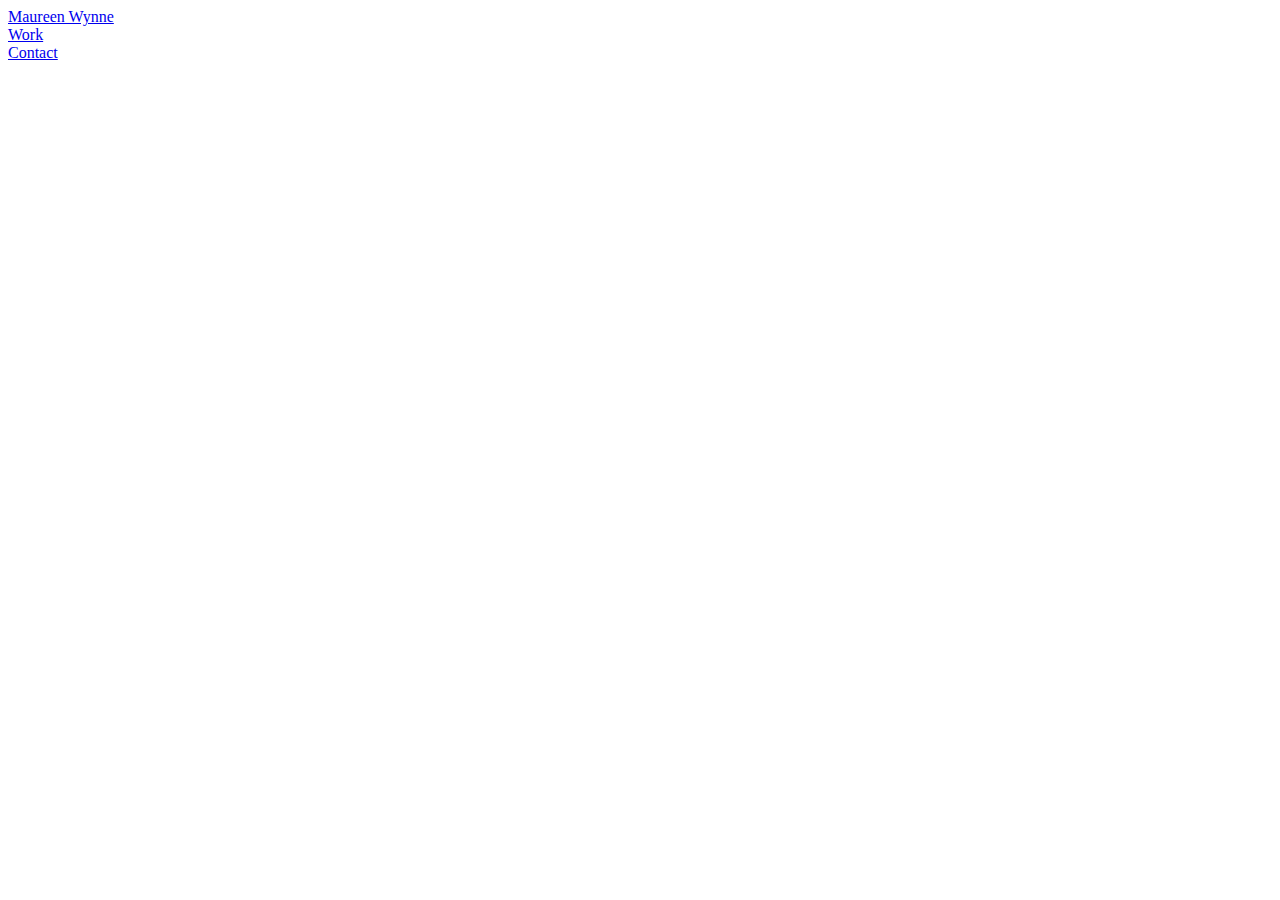
<file: public/index.html>
<!DOCTYPE html>
<html lang="en-US">

<head>
	<meta name="generator" content="Hugo 0.42.2" />
    <meta charset="utf-8">
    <meta http-equiv="X-UA-Compatible" content="chrome=1">
    <meta name="HandheldFriendly" content="True">
    <meta name="MobileOptimized" content="320">
    <meta name="viewport" content="width=device-width, initial-scale=1.0">
    <meta name="referrer" content="no-referrer">
    
    <meta name="description" content="Maureen Wynne">
    
    <meta name="twitter:card" content="summary">
    <meta name="twitter:domain" content="http://highereddashboards.io/">
    
    <meta name="twitter:image" content="http://highereddashboards.io/tn.png">
    <meta name="twitter:title" property="og:title" itemprop="title name" content="Maureen Wynne">
    <meta name="twitter:description" property="og:description" itemprop="description" content="Maureen Wynne">
    <meta name="og:type" content="website">
    <meta name="og:url" content="http://highereddashboards.io/">
    <meta name="og:image" itemprop="image primaryImageOfPage" content="http://highereddashboards.io/tn.png">
    
    <title>Maureen Wynne</title>
    <link rel="shortcut icon" href="http://highereddashboards.io/sam.ico" id="favicon">
    <link rel="stylesheet" href="http://highereddashboards.io/css/style.css">
    
    <link rel="stylesheet" href="https://fonts.googleapis.com/css?family=Didact+Gothic">
    
    <script src="https://code.jquery.com/jquery-3.2.1.min.js" integrity="sha256-hwg4gsxgFZhOsEEamdOYGBf13FyQuiTwlAQgxVSNgt4="
        crossorigin="anonymous"></script>
    
    

</head>

</html>
<body><div class="section" id="splash">
<div id="big-link"> <a href="/about">Maureen Wynne</a></div><div id="big-link"> <a href="/work">Work</a></div><div id="big-link"> <a href="/contact">Contact</a></div>
</div></body>
</file>
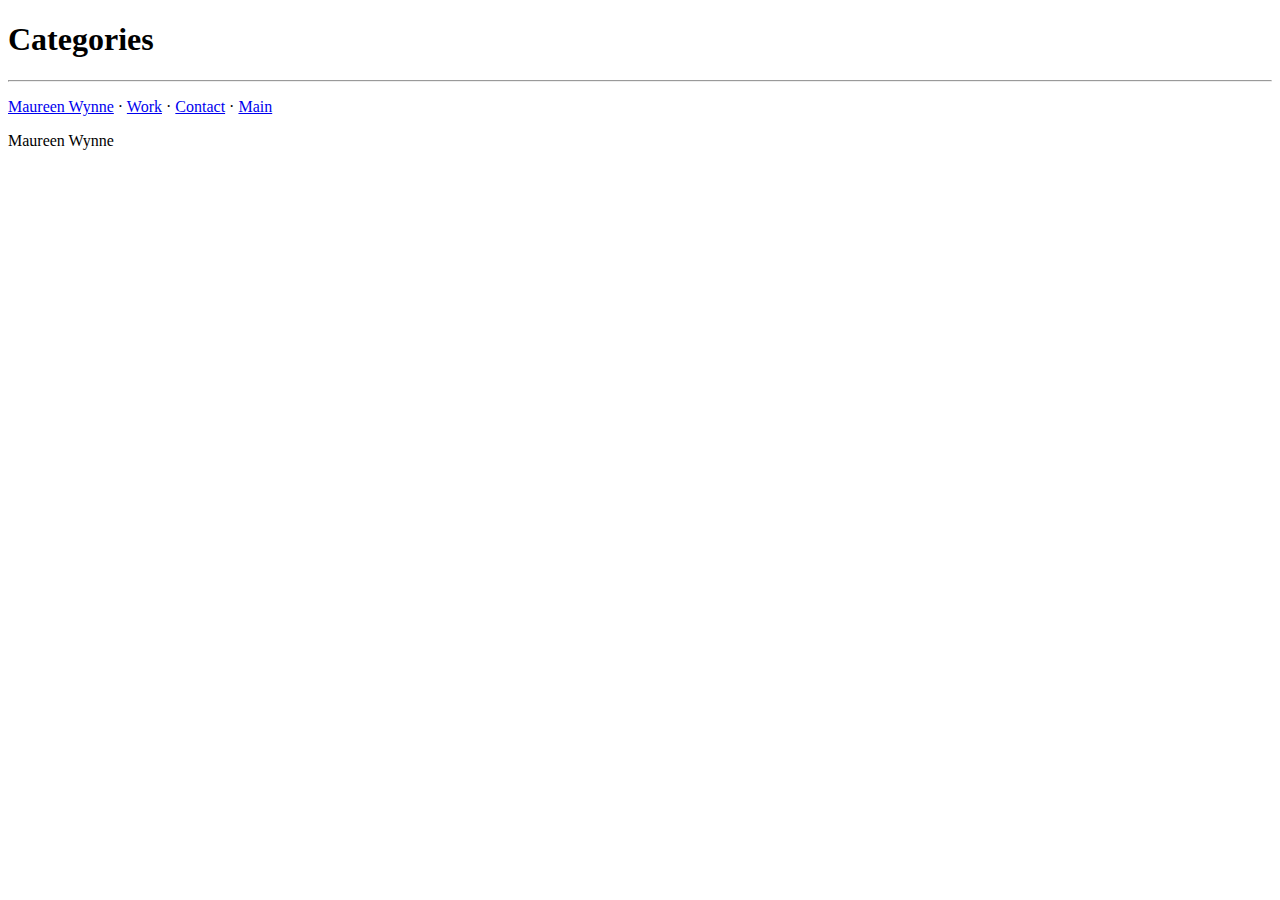
<file: public/categories/index.html>
<!DOCTYPE html>
<html lang="en-US">

<head>
    <meta charset="utf-8">
    <meta http-equiv="X-UA-Compatible" content="chrome=1">
    <meta name="HandheldFriendly" content="True">
    <meta name="MobileOptimized" content="320">
    <meta name="viewport" content="width=device-width, initial-scale=1.0">
    <meta name="referrer" content="no-referrer">
    
    <meta name="description" content="Maureen Wynne">
    
    <meta name="twitter:card" content="summary">
    <meta name="twitter:domain" content="http://highereddashboards.io/">
    
    <meta name="twitter:image" content="http://highereddashboards.io/tn.png">
    <meta name="twitter:title" property="og:title" itemprop="title name" content="Maureen Wynne">
    <meta name="twitter:description" property="og:description" itemprop="description" content="Maureen Wynne">
    <meta name="og:type" content="website">
    <meta name="og:url" content="http://highereddashboards.io/">
    <meta name="og:image" itemprop="image primaryImageOfPage" content="http://highereddashboards.io/tn.png">
    
    <title>Categories</title>
    <link rel="shortcut icon" href="http://highereddashboards.io/sam.ico" id="favicon">
    <link rel="stylesheet" href="http://highereddashboards.io/css/style.css">
    
    <link rel="stylesheet" href="https://fonts.googleapis.com/css?family=Didact+Gothic">
    
    <script src="https://code.jquery.com/jquery-3.2.1.min.js" integrity="sha256-hwg4gsxgFZhOsEEamdOYGBf13FyQuiTwlAQgxVSNgt4="
        crossorigin="anonymous"></script>
    
    

</head>

</html>
<body><div class="wrap"><div class="section" id="content"><h1>Categories</h1><p></p><ul></ul></div><div class="section bottom-menu"><hr/><p>


<a href="/about">Maureen Wynne</a>


&#183; <a href="/work">Work</a>
&#183; <a href="/contact">Contact</a>

&#183; <a href="http://highereddashboards.io/">Main</a></p></div><div class="section footer">Maureen Wynne</div></div></body>
</file>
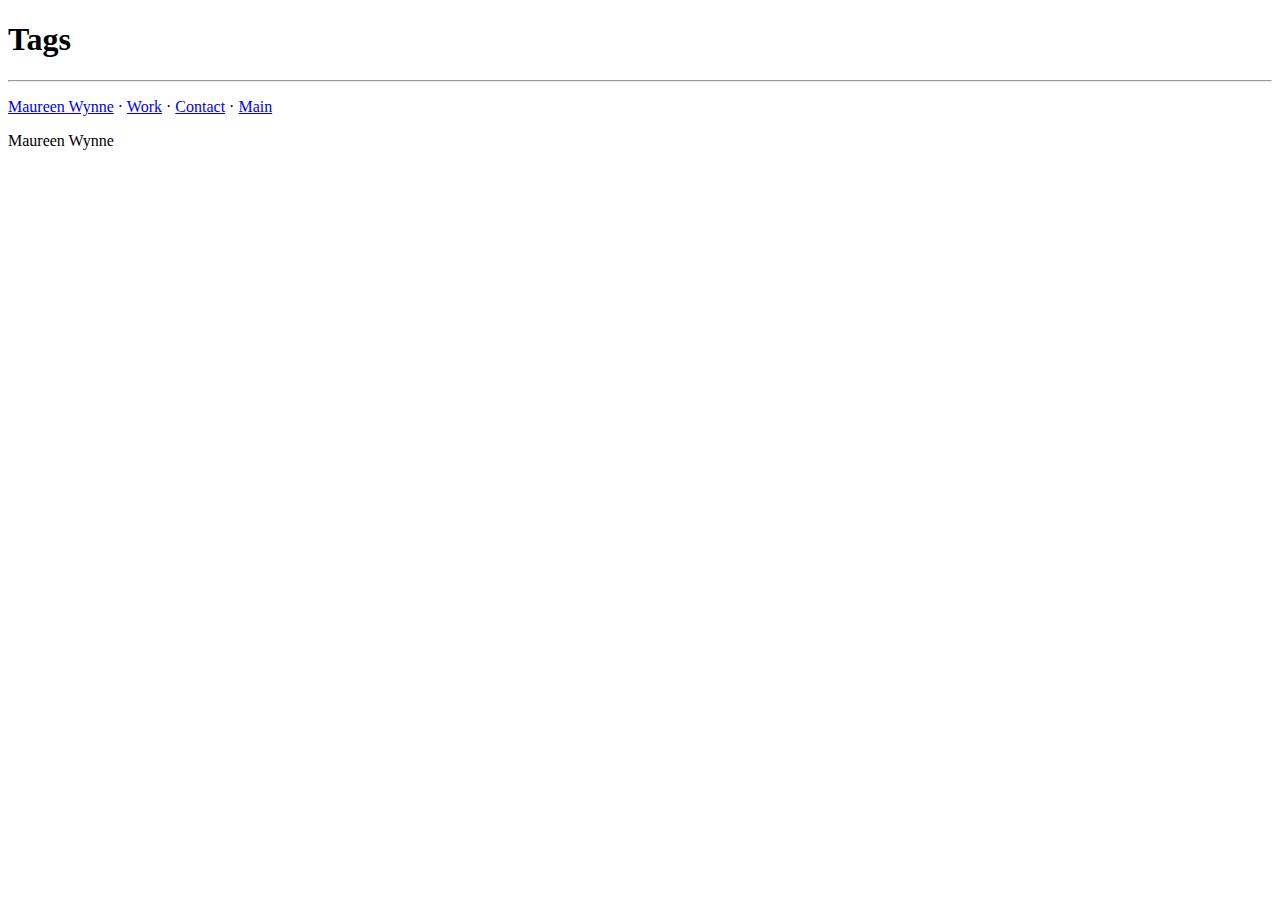
<file: public/tags/index.html>
<!DOCTYPE html>
<html lang="en-US">

<head>
    <meta charset="utf-8">
    <meta http-equiv="X-UA-Compatible" content="chrome=1">
    <meta name="HandheldFriendly" content="True">
    <meta name="MobileOptimized" content="320">
    <meta name="viewport" content="width=device-width, initial-scale=1.0">
    <meta name="referrer" content="no-referrer">
    
    <meta name="description" content="Maureen Wynne">
    
    <meta name="twitter:card" content="summary">
    <meta name="twitter:domain" content="http://highereddashboards.io/">
    
    <meta name="twitter:image" content="http://highereddashboards.io/tn.png">
    <meta name="twitter:title" property="og:title" itemprop="title name" content="Maureen Wynne">
    <meta name="twitter:description" property="og:description" itemprop="description" content="Maureen Wynne">
    <meta name="og:type" content="website">
    <meta name="og:url" content="http://highereddashboards.io/">
    <meta name="og:image" itemprop="image primaryImageOfPage" content="http://highereddashboards.io/tn.png">
    
    <title>Tags</title>
    <link rel="shortcut icon" href="http://highereddashboards.io/sam.ico" id="favicon">
    <link rel="stylesheet" href="http://highereddashboards.io/css/style.css">
    
    <link rel="stylesheet" href="https://fonts.googleapis.com/css?family=Didact+Gothic">
    
    <script src="https://code.jquery.com/jquery-3.2.1.min.js" integrity="sha256-hwg4gsxgFZhOsEEamdOYGBf13FyQuiTwlAQgxVSNgt4="
        crossorigin="anonymous"></script>
    
    

</head>

</html>
<body><div class="wrap"><div class="section" id="content"><h1>Tags</h1><p></p><ul></ul></div><div class="section bottom-menu"><hr/><p>


<a href="/about">Maureen Wynne</a>


&#183; <a href="/work">Work</a>
&#183; <a href="/contact">Contact</a>

&#183; <a href="http://highereddashboards.io/">Main</a></p></div><div class="section footer">Maureen Wynne</div></div></body>
</file>
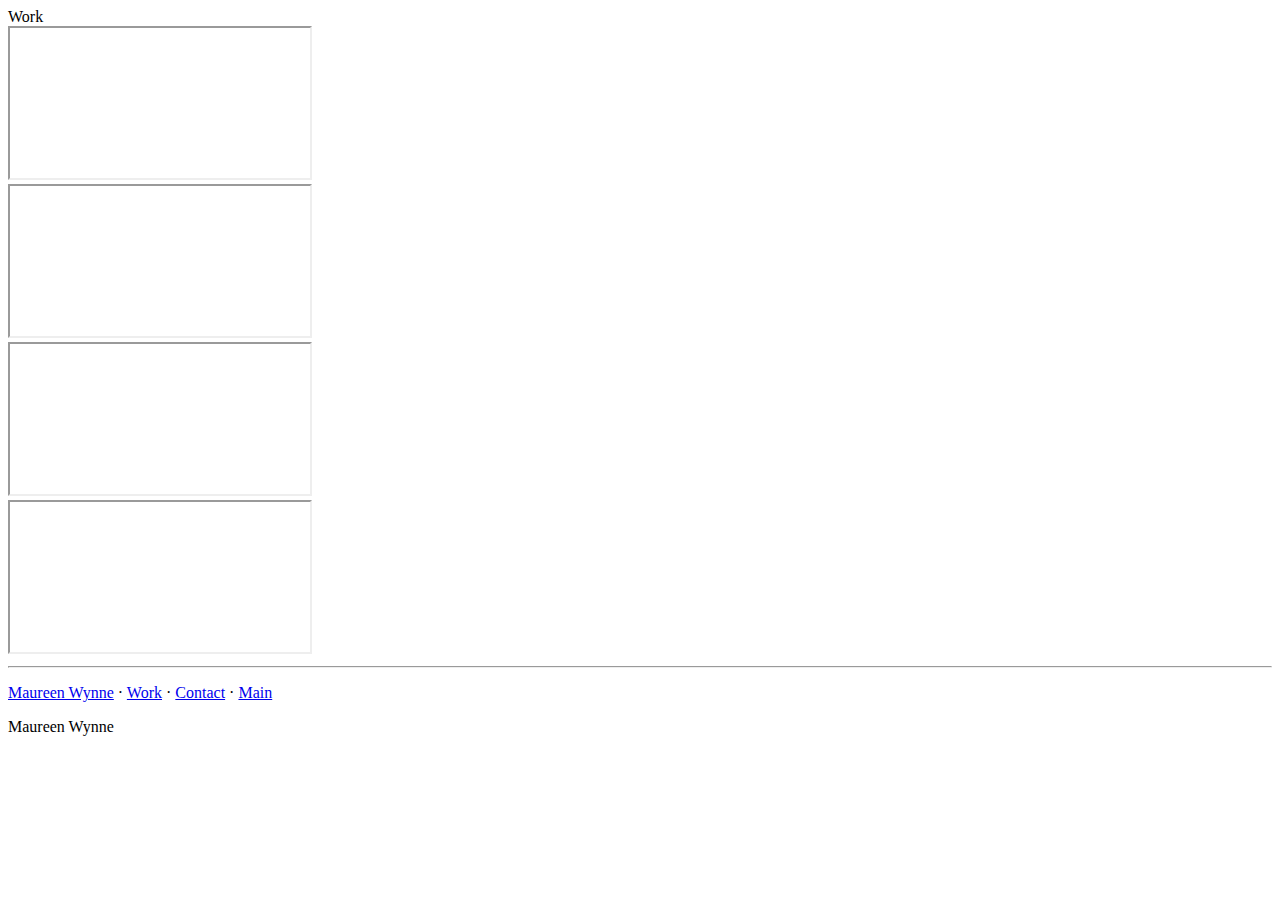
<file: public/work/index.html>
<!DOCTYPE html>
<html lang="en-US">

<head>
    <meta charset="utf-8">
    <meta http-equiv="X-UA-Compatible" content="chrome=1">
    <meta name="HandheldFriendly" content="True">
    <meta name="MobileOptimized" content="320">
    <meta name="viewport" content="width=device-width, initial-scale=1.0">
    <meta name="referrer" content="no-referrer">
    
    <meta name="description" content="Maureen Wynne">
    
    <meta name="twitter:card" content="summary">
    <meta name="twitter:domain" content="http://highereddashboards.io/">
    
    <meta name="twitter:image" content="http://highereddashboards.io/tn.png">
    <meta name="twitter:title" property="og:title" itemprop="title name" content="Maureen Wynne">
    <meta name="twitter:description" property="og:description" itemprop="description" content="Maureen Wynne">
    <meta name="og:type" content="website">
    <meta name="og:url" content="http://highereddashboards.io/">
    <meta name="og:image" itemprop="image primaryImageOfPage" content="http://highereddashboards.io/tn.png">
    
    <title>Work</title>
    <link rel="shortcut icon" href="http://highereddashboards.io/sam.ico" id="favicon">
    <link rel="stylesheet" href="http://highereddashboards.io/css/style.css">
    
    <link rel="stylesheet" href="https://fonts.googleapis.com/css?family=Didact+Gothic">
    
    <script src="https://code.jquery.com/jquery-3.2.1.min.js" integrity="sha256-hwg4gsxgFZhOsEEamdOYGBf13FyQuiTwlAQgxVSNgt4="
        crossorigin="anonymous"></script>
    
    

</head>

</html>
<body><div class="wrap"><div class="section" id="title">Work</div><div class="section" id="content">
<div class="my-youtube-wrapper-class">
  <iframe src="//www.youtube.com/embed/OFWIPRJfrVU" allowfullscreen title="YouTube Video"></iframe>
</div>



<div class="my-youtube-wrapper-class">
  <iframe src="//www.youtube.com/embed/nWfRt5jaT2A" allowfullscreen title="YouTube Video"></iframe>
</div>



<div class="my-youtube-wrapper-class">
  <iframe src="//www.youtube.com/embed/vaC6Y6dtl_o" allowfullscreen title="YouTube Video"></iframe>
</div>



<div class="my-youtube-wrapper-class">
  <iframe src="//www.youtube.com/embed/ja_Pnxh64eM" allowfullscreen title="YouTube Video"></iframe>
</div>

</div><div class="section bottom-menu"><hr/><p>


<a href="/about">Maureen Wynne</a>


&#183; <a href="/work">Work</a>
&#183; <a href="/contact">Contact</a>

&#183; <a href="http://highereddashboards.io/">Main</a></p></div><div class="section footer">Maureen Wynne</div></div></body>
</file>
